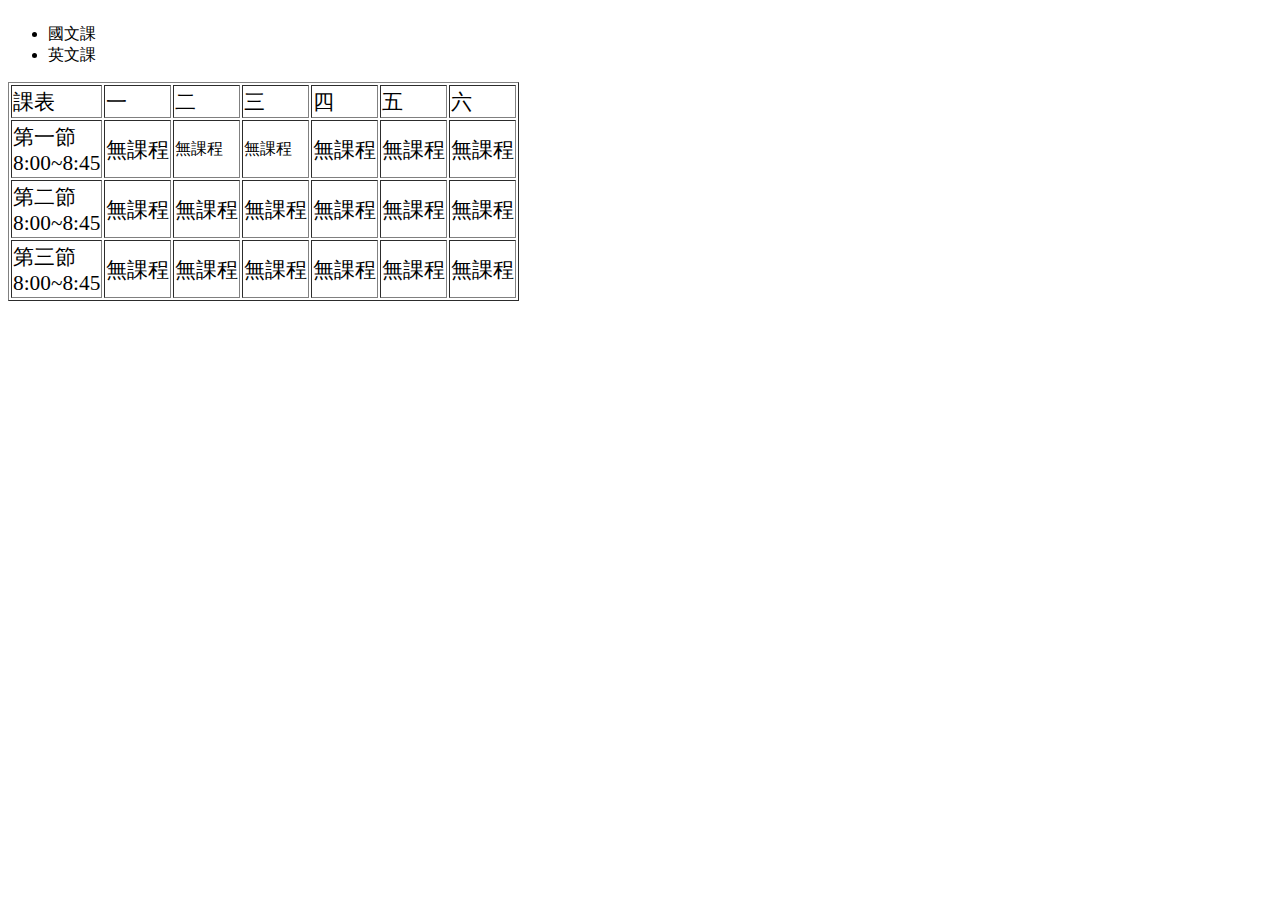
<file: selectCourse/index.html>
<!DOCTYPE html>
<html lang="en" >

<head>
  <meta charset="UTF-8">
  <title>table</title>
  
  
  
      <link rel="stylesheet" href="css/style.css">

  
</head>

<body>

  <head>
  <style> 
   body {  -moz-user-select:none; } 
  </style>   
</head> 
<body onselectstart="return false">
  
<ul class="nav">
  <li class="boxes">
    <div class="box box-element draggable">
      <div class="preview">
        <div class="element-desc" id = "course1">國文課</div>
      </div>
    </div>
  </li>

  <li class="boxes">
    <div class="box box-element draggable">
      <div class="preview">
        <i class="fa fa-font fa-2x"></i>
        <div class="element-desc"id = "course2">英文課</div>
      </div>
    </div>
  </li>
</ul>
<table border="1">
　<tr>
　   <td id="tableColumnTitle">課表</td>
     <td id="tableColumnTitle">一</td>
     <td id="tableColumnTitle">二</td>
     <td id="tableColumnTitle">三</td>
     <td id="tableColumnTitle">四</td>
     <td id="tableColumnTitle">五</td>
     <td id="tableColumnTitle">六</td>
　</tr>
  <tr>
    <td id="tableRowTitle">
      第一節<br>
      8:00~8:45
    </td>
    <td id="tableContent">
      無課程
    </td>
    <td id="tableContent2">
      無課程
    </td>
    <td id="tableContent3">
      無課程
    </td>
    <td id="tableContent">
      無課程
    </td>
    <td id="tableContent">
      無課程
    </td>
    <td id="tableContent">
      無課程
    </td>
　</tr>
  <tr>
    <td id="tableRowTitle">
      第二節<br>
      8:00~8:45
    </td>
    <td id="tableContent">
      無課程
    </td>
    <td id="tableContent">
      無課程
    </td>
    <td id="tableContent">
      無課程
    </td>
    <td id="tableContent">
      無課程
    </td>
    <td id="tableContent">
      無課程
    </td>
    <td id="tableContent">
      無課程
    </td>
　</tr>
  <tr>
    <td id="tableRowTitle">
      第三節<br>
      8:00~8:45
    </td>
    <td id="tableContent">
      無課程
    </td>
    <td id="tableContent">
      無課程
    </td>
    <td id="tableContent">
      無課程
    </td>
    <td id="tableContent">
      無課程
    </td>
    <td id="tableContent">
      無課程
    </td>
    <td id="tableContent">
      無課程
    </td>
　</tr>
  
</table>
  <script src='https://cdnjs.cloudflare.com/ajax/libs/jquery/3.1.1/jquery.min.js'></script>

  

    <script  src="js/index.js"></script>




</body>

</html>
</file>
<file: selectCourse/css/style.css>
ul.nav{
  display:inline-block;
}
#tableColumnTitle{
  font-size:16pt;
  
}
#tableRowTitle{
	font-size:16pt;
}
#tableContent{
	font-size:16pt;
}
</file>
